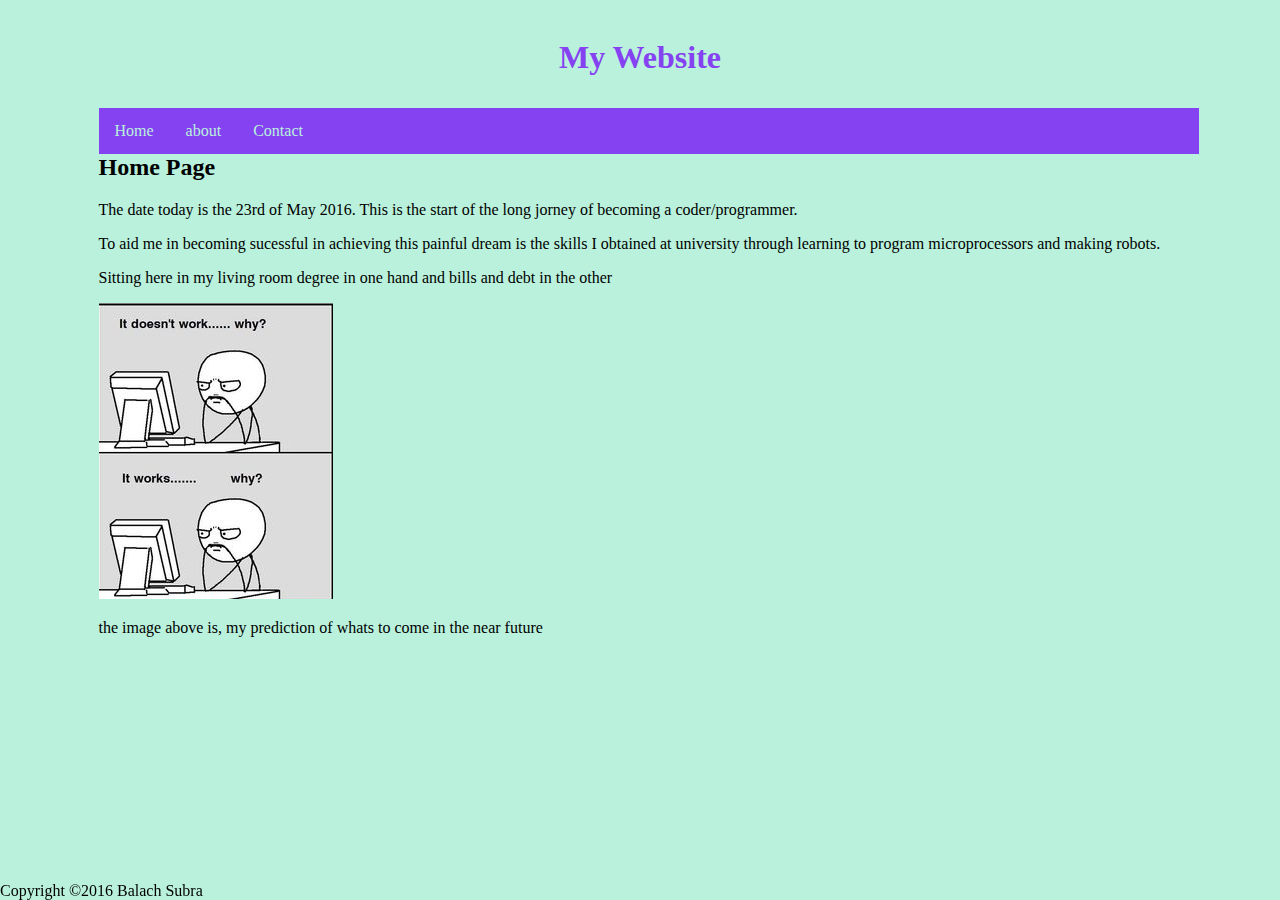
<file: index.html>
<!DOCTYPE html>
<html>
<head>
	<title>My First Website </title>
	<link rel="stylesheet" type="text/css" href="style.css" />
	</head>

	<body id="mainpage">
		<div id="container">
			<header id="header">
				<h1>My Website</h1>
			</header>
<!--This section is for the drop down navigation bar at for the top of the page<-->
		<nav id="nav">
<ul>
	<li class="dropdown">
    <a href="index.html" class="dropbtn">Home</a>
    <div class="dropdown-content">
      	<a href= "https://www.google.co.uk/">Link 1</a>
      	<a href="https://www.youtube.com/?gl=GB">Link 2</a>
      	<a href="#">Link 3</a>
    </div>
  	</li>
		<li>
			<ul>
			<li class="dropdown">
    		<a href="about.html" class="dropbtn">about</a>
    		<div class="dropdown-content">
      			<a href="#">Link 1</a>
      			<a href="#">Link 2</a>
      			<a href="#">Link 3</a>
    		</div>
    		</ul>
  		</li>
				<li>
			<ul>
			<li class="dropdown">
    		<a href="Contact.html" class="dropbtn">Contact</a>
    		<div class="dropdown-content">
      			<a href="#">Link 1</a>
      			<a href="#">Link 2</a>
      			<a href="#">Link 3</a>
    		</div>
    		</ul>
  		</li>
</ul>
	</nav>

			<!-- Main part of website <-->

		<section id="main">
			<h2>Home Page</h2>
			<p> The date today is the 23rd of May 2016. This is the start of the long jorney of becoming a coder/programmer.</p>
	 		<p>To aid me in becoming sucessful in achieving this painful dream is the skills I obtained at university through learning to program microprocessors and making robots.</p>
			<p> Sitting here in my living room degree in one hand and bills and debt in the other </p>

			<div id="pic">

			<img src="meme.png" alt="sometext" />
   				 			<p> the image above is, my prediction of whats to come in the near future </p>
   				 			</div>

		</section>
		<div class="cf"></div>

		<footer id="footer">
		Copyright &copy;2016 Balach Subra
		</footer>
</body>
</html>
</file>
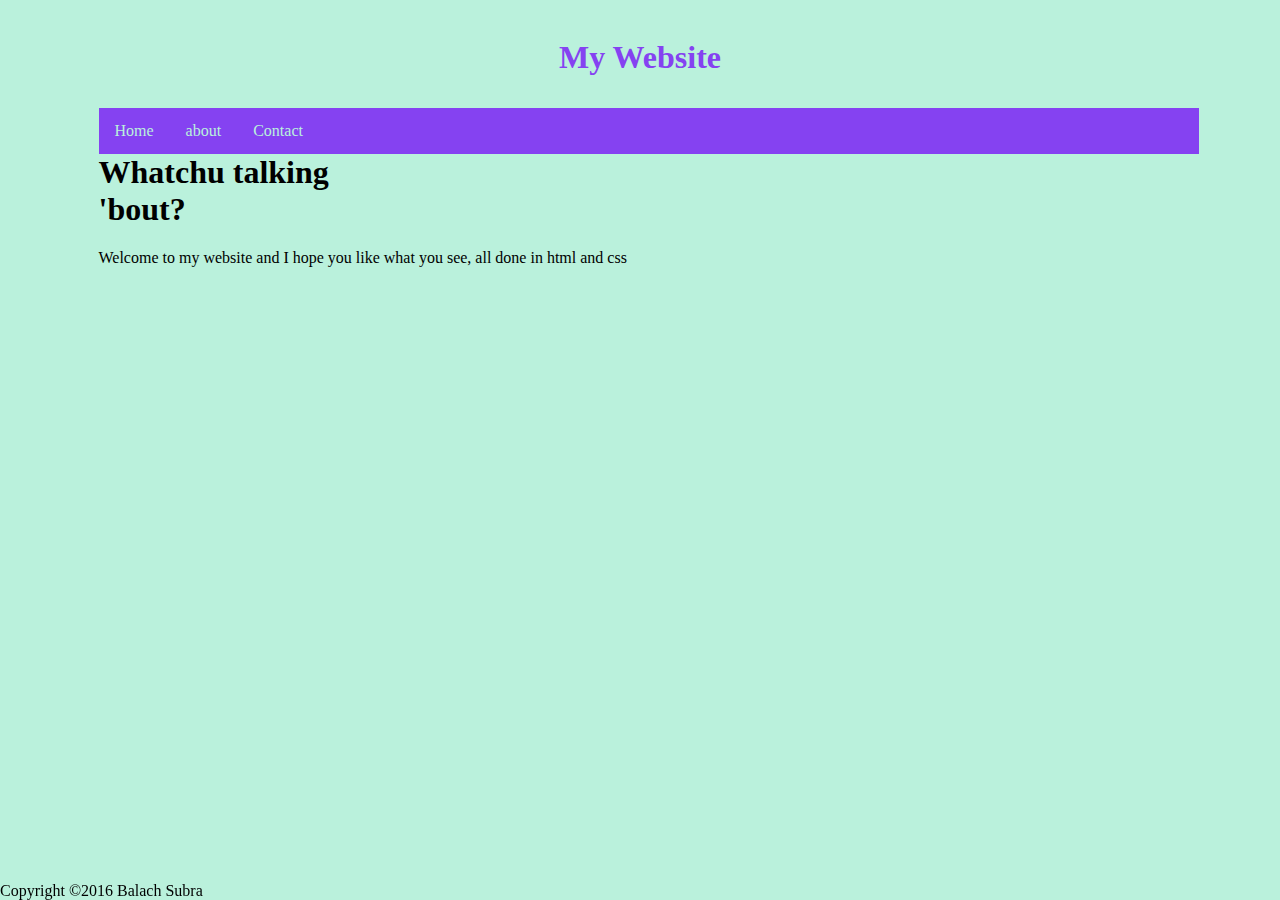
<file: about.html>
<!DOCTYPE html>
<html>
<head>
	<title>My first website</title>
	<link rel="stylesheet" type="text/css" href="style.css" />
	</head>
	<body>
		<div id="container">
			<header id="header">
				<h1>My Website</h1>
			</header>
<!--This section is for the drop down navigation bar at for the top of the page<-->
	<nav id="nav">
<ul>
	<li class="dropdown">
    <a href="index.html" class="dropbtn">Home</a>
    <div class="dropdown-content">
      	<a href= "https://www.google.co.uk/">Link 1</a>
      	<a href="https://www.youtube.com/?gl=GB">Link 2</a>
      	<a href="#">Link 3</a>
    </div>
  	</li>
		<li>
			<ul>
			<li class="dropdown">
    		<a href="about.html" class="dropbtn">about</a>
    		<div class="dropdown-content">
      			<a href="#">Link 1</a>
      			<a href="#">Link 2</a>
      			<a href="#">Link 3</a>
    		</div>
    		</ul>
  		</li>
				<li>
			<ul>
			<li class="dropdown">
    		<a href="Contact.html" class="dropbtn">Contact</a>
    		<div class="dropdown-content">
      			<a href="#">Link 1</a>
      			<a href="#">Link 2</a>
      			<a href="#">Link 3</a>
    		</div>
    		</ul>
  		</li>
</ul>
	</nav>

<!--the main about page-->
<section id="aboutmain">
	<h1>Whatchu talking 'bout?</h1>
  <p> Welcome to my website and I hope you like what you see,
  all done in html and css </p>
</section>
<!-- Footer<-->
<div class="cf"></div>
<footer id="footer">
	Copyright &copy;2016 Balach Subra
</footer>

</body>
</html>
</file>
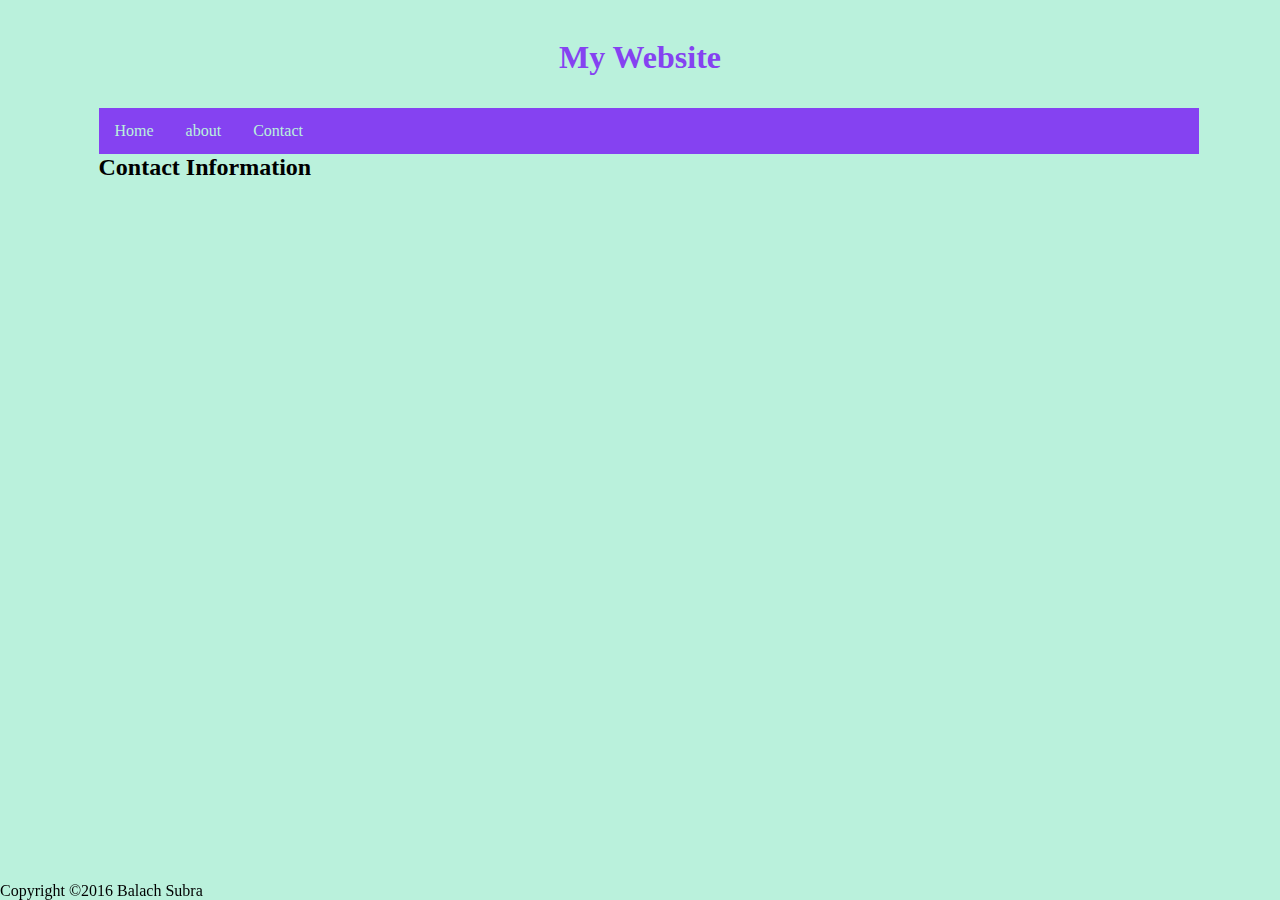
<file: Contact.html>
<!DOCTYPE html>
<html>
<head>
	<title>My first website</title>
	<link rel="stylesheet" type="text/css" href="style.css" />
	</head>
	<body>
		<div id="container">
			<header id="header">
				<h1>My Website</h1>
			</header>
<!--This section is for the drop down navigation bar at for the top of the page<-->
			<nav id="nav">
<ul>
	<li class="dropdown">
    <a href="index.html" class="dropbtn">Home</a>
    <div class="dropdown-content">
      	<a href= "https://www.google.co.uk/">Link 1</a>
      	<a href="https://www.youtube.com/?gl=GB">Link 2</a>
      	<a href="#">Link 3</a>
    </div>
  	</li>
		<li>
			<ul>
			<li class="dropdown">
    		<a href="about.html" class="dropbtn">about</a>
    		<div class="dropdown-content">
      			<a href="#">Link 1</a>
      			<a href="#">Link 2</a>
      			<a href="#">Link 3</a>
    		</div>
    		</ul>
  		</li>
				<li>
			<ul>
			<li class="dropdown">
    		<a href="Contact.html" class="dropbtn">Contact</a>
    		<div class="dropdown-content">
      			<a href="#">Link 1</a>
      			<a href="#">Link 2</a>
      			<a href="#">Link 3</a>
    		</div>
    		</ul>
  		</li>
</ul>
	</nav>
<!--main contact page  <-->
		<section id="contactmain">
			<h2>Contact Information</h2>
		</section>

<!-- Footer<-->
<div class="cf"></div>
<footer id="footer">
	Copyright &copy;2016 Balach Subra
</footer>


</body>
</html>
</file>
<file: style.css>
body{
	/*background-image: url("cool.jpg");*/
    background-color: #BAF1DC;
    background-repeat: no-repeat;
    background-size: cover;
}


#container {
	/*background-color: white;*/
	height: 100%;
	width: 1083px;
	margin-left: auto;
	margin-right: auto;
}

#header {
	background-color: transparent;
	color: #8542F1;
	text-align: center;
	padding: 10px;
}
/* This section is for the drop down navigation */
 #nav
 {

 	width:1100px ;
 	float: left;
 }

ul {
    list-style-type: none;
    margin: 0;
    padding: 0;
    overflow: hidden;
    background-color: #8542F1;
    background-size: cover;

}

 li {
    float: left;

}

li a, .dropbtn {
    display: inline-block;
    color: #BAF1DC;
    text-align: center;
    padding: 14px 16px;
    text-decoration: none;
}

li a:hover, .dropdown:hover .dropbtn {
    background-color: #BAF1DC;
    color:#8542F1;
}

li.dropdown {
    display: inline-block;
}

.dropdown-content {
    display: none;
    position: absolute;
    background-color: #BAF1DC;
    min-width: 160px;
    box-shadow: 0px 8px 16px 0px rgba(0,0,0,0.2);
}

.dropdown-content a {
    color: #8542F1;
    padding: 12px 16px;
    text-decoration: none;
    display: block;
    text-align: left;
}

.dropdown-content a:hover {background-color: #BAF1DC}

.dropdown:hover .dropdown-content {
    display: block;
}
}

#main {
 	width: 600px;
 	float: left;
 	text-align: left;
 	margin-left: 301px;
    margin-top: 32px;
    color: #8542F1;

 	 }

 	 #pic {
 	 	align-content: center;
 	 	float:below;
 	 }

 	 #footer {
 	 	position: absolute;
 	 	left: 0;
 	 	right: 0;
 	 	bottom: 0;
 	 	padding: 0;
 	 	position: fixed;
 	 	clear: both;
 	 }

#aboutmain h1 {
	width: 300px;



}

#contactmain {
	width: 500px;
	height: 500px;

}
h2.contactmain{
	margin-top: 100px;
    text-align: right;
    width: 300px;
    border: 3px solid #73AD21;
}
.cf {
	clear: both;
}
</file>
